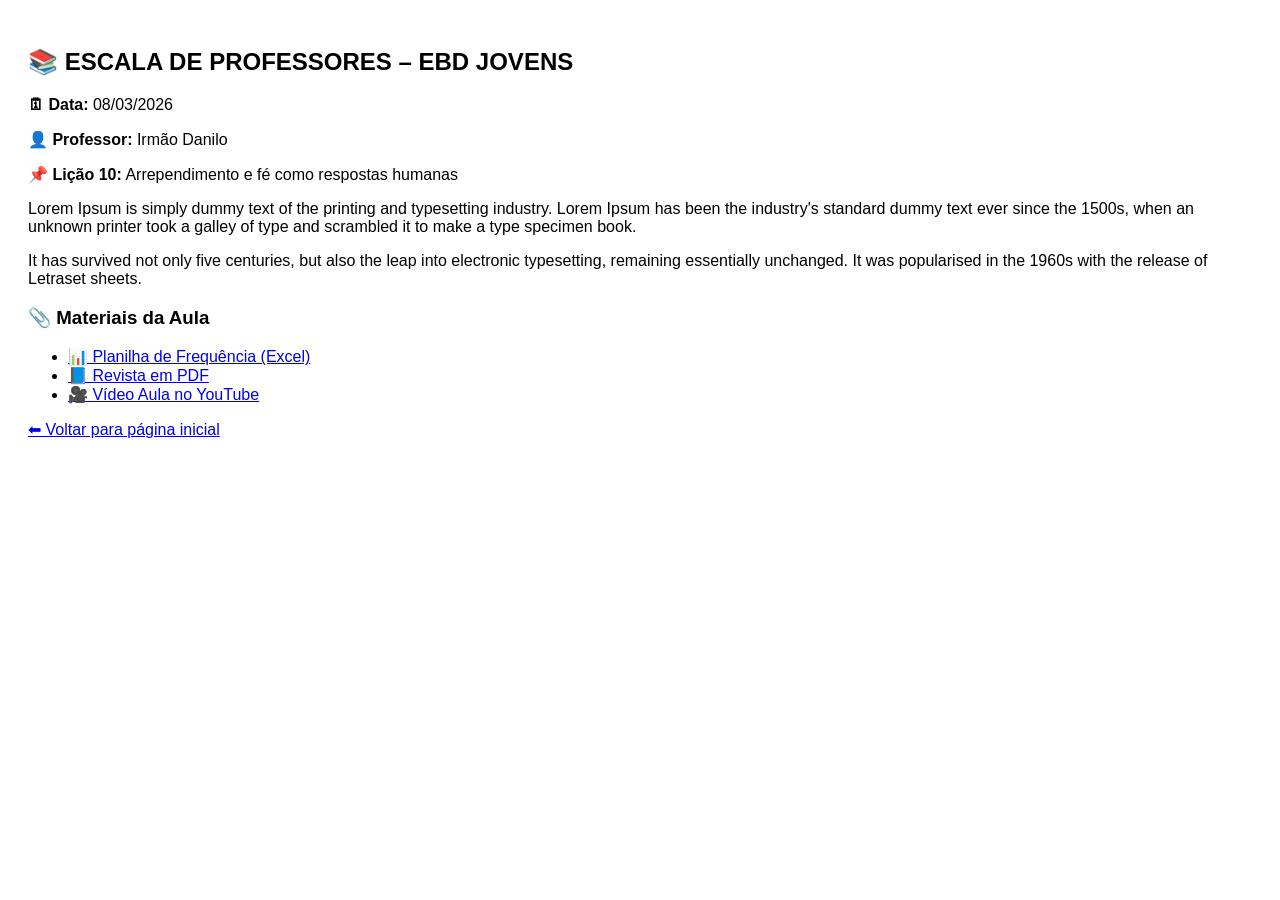
<file: jovens-danilo.html>
<!DOCTYPE html>
<html lang="pt-BR">
<head>
    <meta charset="UTF-8">
    <title>EBD Jovens - Danilo</title>
    <link rel="stylesheet" href="style.css">
</head>
<body>

<h2>📚 ESCALA DE PROFESSORES – EBD JOVENS</h2>

<p><strong>🗓 Data:</strong> 08/03/2026</p>
<p><strong>👤 Professor:</strong> Irmão Danilo</p>
<p><strong>📌 Lição 10:</strong> Arrependimento e fé como respostas humanas</p>

<p>
Lorem Ipsum is simply dummy text of the printing and typesetting industry.
Lorem Ipsum has been the industry's standard dummy text ever since the 1500s,
when an unknown printer took a galley of type and scrambled it to make a type specimen book.
</p>

<p>
It has survived not only five centuries, but also the leap into electronic typesetting,
remaining essentially unchanged. It was popularised in the 1960s with the release of Letraset sheets.
</p>

<h3>📎 Materiais da Aula</h3>
<ul>
    <li><a href="https://docs.google.com/spreadsheets/d/1MytfBbwMvhu56pCQyxghQTXKZ6Z5EablWWNxiGBkvKc/edit?usp=sharing" target="_blank">📊 Planilha de Frequência (Excel)</a></li>
    <li><a href="https://www.estudantesdabiblia.com.br/cpad-sumario-jovens-2026-1t.htm" target="_blank">📘 Revista em PDF</a></li>
    <li><a href="https://www.youtube.com/" target="_blank">🎥 Vídeo Aula no YouTube</a></li>
</ul>

<a href="index.html">⬅ Voltar para página inicial</a>

</body>
</html>
</file>
<file: style.css>
body {
    font-family: Arial, sans-serif;
    padding: 20px;
}

.menu ul {
    list-style: none;
    padding: 0;
}

.menu > ul > li {
    display: inline-block;
    position: relative;
    margin-right: 20px;
}

.menu a {
    text-decoration: none;
    font-weight: bold;
    color: #000;
}

.submenu {
    display: none;
    position: absolute;
    top: 25px;
    left: 0;
    background: #f0f0f0;
    padding: 10px;
}

.submenu li {
    margin-bottom: 5px;
}

.menu li:hover .submenu {
    display: block;
}
</file>
